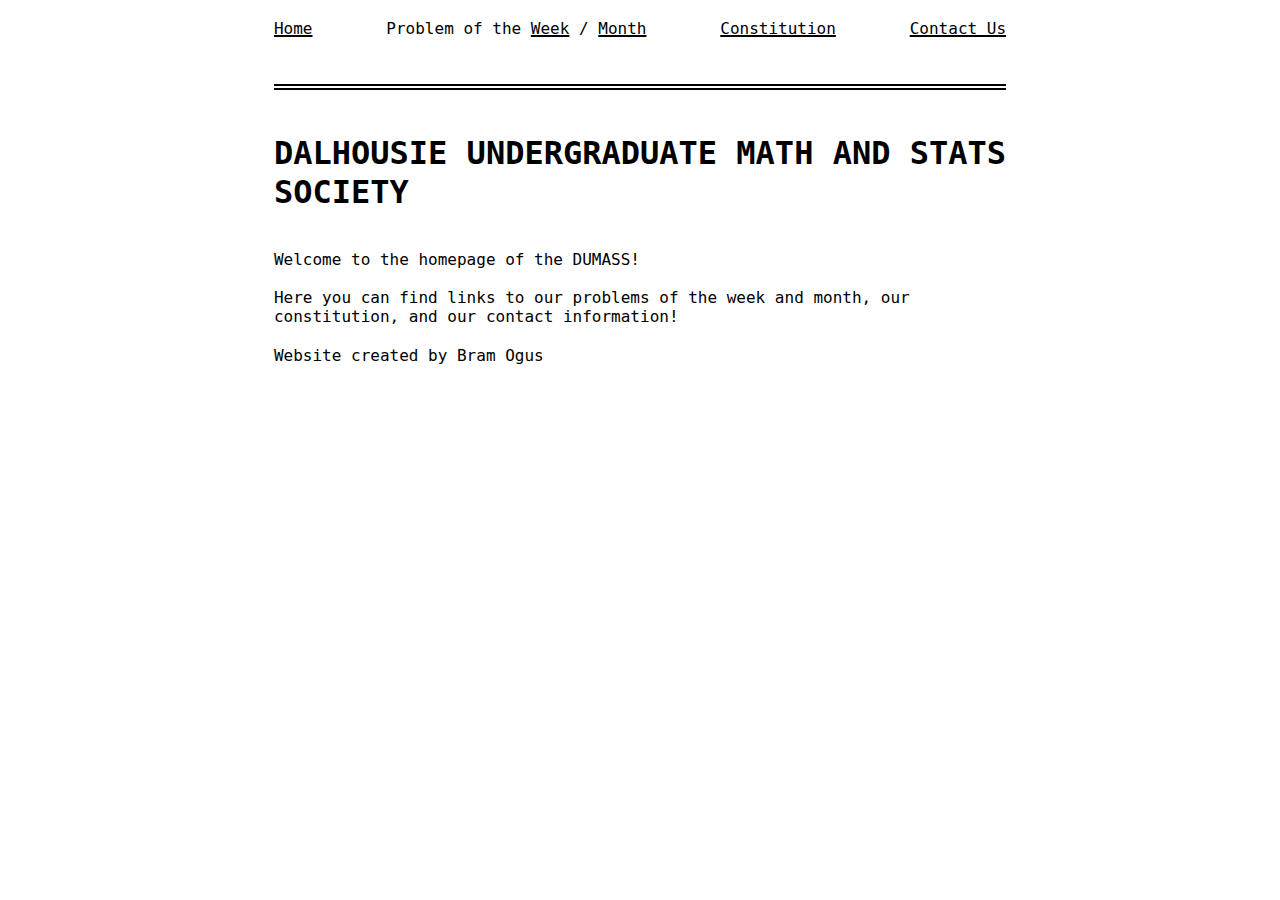
<file: index.html>
<!DOCTYPE html>
<html>
  <head>
  <title>Math Society</title>
  <link rel="stylesheet" href="reset.css">

  <link rel="stylesheet" href="monospace.css">

  <link rel="stylesheet" href="styles.css">
  </head>


  <header class="header">
    <nav class="navbar">
      <a href="index.html">Home</a>
      <!-- <a href="calendar.html">Events</a> -->
      <div id="problems">
      Problem of the 
      <a id="potw" href="potw.html">Week<a>
        /
      <a id="potm" href="potm.html">Month</a>
      </div>
      <a href="assets/constitution.pdf">Constitution</a>
    
      <!-- <a href="exec_team.html">Your Execs</a> -->
      <a href="mailto:dumss@dal.ca">Contact Us</a>
    </nav>
  </header>

  <hr>

  <body>

    <h1 class="header"> Dalhousie Undergraduate Math and Stats Society </h1>

    <p>Welcome to the homepage of the DUMASS!</p>

    <p>Here you can find links to our problems of the week and month, our constitution, and our contact information!</p>



    
  </body>


  <footer>
    Website created by Bram Ogus
  </footer>

  <script src="monospace.js"></script>

</html>
</file>
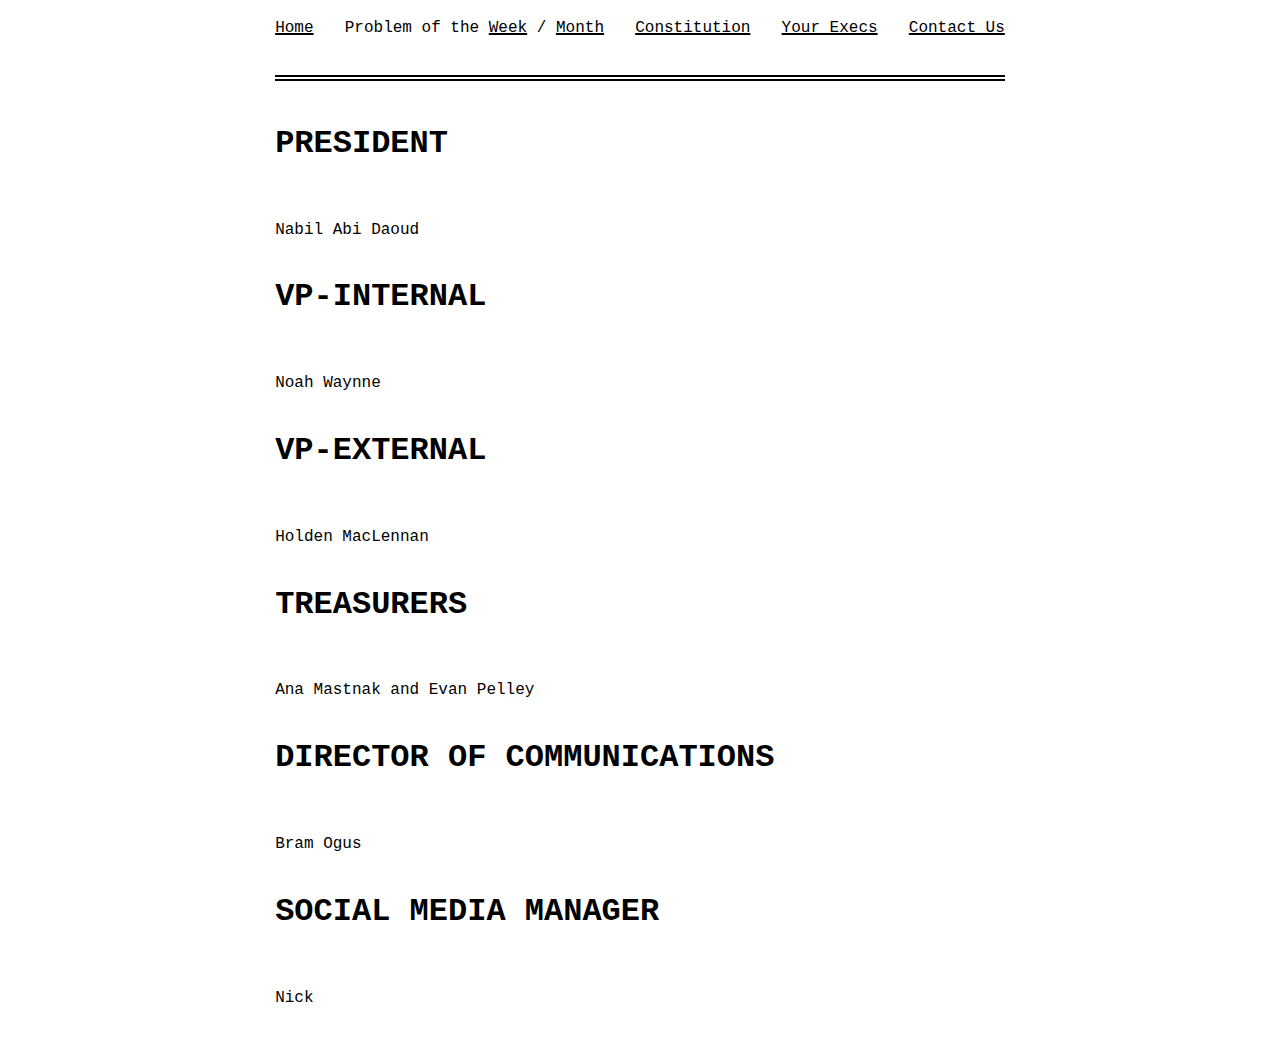
<file: exec_team.html>
<!DOCTYPE html>
<html>
  <head>
    <title>Math Society</title>
    <link rel="stylesheet" href="reset.css">
  
    <link rel="stylesheet" href="styles.css">
    <link rel="stylesheet" href="monospace.css">
  </head>

  <header>
    <nav class="navbar">
      <a href="index.html">Home</a>
      <div id="problems">
        Problem of the
      <a id="potw" href="potw.html">Week<a>
            /
            <a id="potm" href="potm.html">Month</a>
      </div>
      <a href="assets/constitution.pdf">Constitution</a>
  
      <a href="exec_team.html">Your Execs</a>
      <a href="mailto:dumss@dal.ca">Contact Us</a>
    </nav>
  </header>
  <hr>

  <body>
    <div >
      <div>
        <h1 class="header">President</h1>
        <img />
    
        <p>Nabil Abi Daoud </p>
      </div>
      <div>
        <h1 class="header">VP-Internal</h1>
        <img />
        
        <p>Noah Waynne </p>
      </div>
      <div>
        <h1 class="header">VP-External</h1>
        <img />
      
        <p>Holden MacLennan</p>
      </div>
      <div>
        <h1 class="header">Treasurers</h1>
        <img />
      
        <p>Ana Mastnak and Evan Pelley</p>
      </div>
      <div>
        <h1 class="header">Director of Communications</h1>
        <img />
      
        <p>Bram Ogus</p>
      </div>
      <div>
        <h1 class="header">Social Media Manager</h1>
        <img />
      
        <p>Nick </p>
      </div>
    </div>
  </body>

</html>
</file>
<file: monospace.css>
@import url('https://fonts.cdnfonts.com/css/jetbrains-mono-2');

:root {
  --font-family: "JetBrains Mono", monospace;
  --line-height: 1.20rem;
  --border-thickness: 2px;
  --text-color: #000;
  --text-color-alt: #666;
  --background-color: #fff;
  --background-color-alt: #eee;

  --font-weight-normal: 500;
  --font-weight-medium: 600;
  --font-weight-bold: 800;

  font-family: var(--font-family);
  font-optical-sizing: auto;
  font-weight: var(--font-weight-normal);
  font-style: normal;
  font-variant-numeric: tabular-nums lining-nums;
  font-size: 16px;
}

@media (prefers-color-scheme: dark) {
  :root {
    --text-color: #fff;
    --text-color-alt: #aaa;
    --background-color: #000;
    --background-color-alt: #111;
  }
}

* {
  box-sizing: border-box;
}


* + * {
  margin-top: var(--line-height);
}

html {
  display: flex;
  width: 100%;
  margin: 0;
  padding: 0;
  flex-direction: column;
  align-items: center;
  background: var(--background-color);
  color: var(--text-color);
}

body {
  position: relative;
  width: 100%;
  margin: 0;
  padding: var(--line-height) 2ch;
  max-width: calc(min(80ch, round(down, 100%, 1ch)));
  line-height: var(--line-height);
  overflow-x: hidden;
}

@media screen and (max-width: 480px) {
  :root {
    font-size: 14px;
  }
  body {
    padding: var(--line-height) 1ch;
  }
}

h1, h2, h3, h4, h5, h6 {
  font-weight: var(--font-weight-bold);
  margin: calc(var(--line-height) * 2) 0 var(--line-height);
  line-height: var(--line-height);
}

h1 {
  font-size: 2rem;
  line-height: calc(2 * var(--line-height));
  margin-bottom: calc(var(--line-height) * 2);
  text-transform: uppercase;
}
h2 {
  font-size: 1rem;
  text-transform: uppercase;
}

hr {
  position: relative;
  display: block;
  height: var(--line-height);
  margin: calc(var(--line-height) * 1.5) 0;
  border: none;
  color: var(--text-color);
}
hr:after {
  display: block;
  content: "";
  position: absolute;
  top: calc(var(--line-height) / 2 - var(--border-thickness));
  left: 0;
  width: 100%;
  border-top: calc(var(--border-thickness) * 3) double var(--text-color);
  height: 0;
}

a {
  text-decoration-thickness: var(--border-thickness);
}

a:link, a:visited {
  color: var(--text-color);
}

p {
  margin-bottom: var(--line-height);
}

strong {
  font-weight: var(--font-weight-bold);
}
em {
  font-style: italic;
}

sub {
  position: relative;
  display: inline-block;
  margin: 0;
  vertical-align: sub;
  line-height: 0;
  width: calc(1ch / 0.75);
  font-size: .75rem;
}

table {
  position: relative;
  top: calc(var(--line-height) / 2);
  width: calc(round(down, 100%, 1ch));
  border-collapse: collapse;
  margin: 0 0 calc(var(--line-height) * 2);
}

th, td {
  border: var(--border-thickness) solid var(--text-color);
  padding: 
    calc((var(--line-height) / 2))
    calc(1ch - var(--border-thickness) / 2)
    calc((var(--line-height) / 2) - (var(--border-thickness)))
  ;
  line-height: var(--line-height);
  vertical-align: top;
  text-align: left;
}
table tbody tr:first-child > * {
  padding-top: calc((var(--line-height) / 2) - var(--border-thickness));
}


th {
  font-weight: 700;
}
.width-min {
  width: 0%;
}
.width-auto {
  width: 100%;
}

.header {
  margin-bottom: calc(var(--line-height) * 2);
}
.header h1 {
  margin: 0;
}
.header tr td:last-child {
  text-align: right;
}

p {
  word-break: break-word;
  word-wrap: break-word;
  hyphens: auto;
}

img, video {
  display: block;
  width: 100%;
  object-fit: contain;
  overflow: hidden;
}
img {
  font-style: italic;
  color: var(--text-color-alt);
}

details {
  border: var(--border-thickness) solid var(--text-color);
  padding: calc(var(--line-height) - var(--border-thickness)) 1ch;
  margin-bottom: var(--line-height);
}

summary {
  font-weight: var(--font-weight-medium);
  cursor: pointer;
}
details[open] summary {
  margin-bottom: var(--line-height);
}

details ::marker {
  display: inline-block;
  content: '▶';
  margin: 0;
}
details[open] ::marker {
  content: '▼';
}

details :last-child {
  margin-bottom: 0;
}

pre {
  white-space: pre;
  overflow-x: auto;
  margin: var(--line-height) 0;
  overflow-y: hidden;
}
figure pre {
  margin: 0;
}

pre, code {
  font-family: var(--font-family);
}

code {
  font-weight: var(--font-weight-medium);
}

figure {
  margin: calc(var(--line-height) * 2) 3ch;
  overflow-x: auto;
  overflow-y: hidden;
}

figcaption {
  display: block;
  font-style: italic;
  margin-top: var(--line-height);
}

ul, ol {
  padding: 0;
  margin: 0 0 var(--line-height);
}

ul {
  list-style-type: square;
  padding: 0 0 0 2ch;
}
ol {
  list-style-type: none;
  counter-reset: item;
  padding: 0;
}
ol ul,
ol ol,
ul ol,
ul ul {
  padding: 0 0 0 3ch;
  margin: 0;
}
ol li:before { 
  content: counters(item, ".") ". ";
  counter-increment: item;
  font-weight: var(--font-weight-medium);
}

li {
  margin: 0;
  padding: 0;
}

li::marker {
  line-height: 0;
}

::-webkit-scrollbar {
    height: var(--line-height);
}

input, button, textarea {
  border: var(--border-thickness) solid var(--text-color);
  padding: 
    calc(var(--line-height) / 2 - var(--border-thickness))
    calc(1ch - var(--border-thickness));
  margin: 0;
  font: inherit;
  font-weight: inherit;
  height: calc(var(--line-height) * 2);
  width: auto;
  overflow: visible;
  background: var(--background-color);
  color: var(--text-color);
  line-height: normal;
  -webkit-font-smoothing: inherit;
  -moz-osx-font-smoothing: inherit;
  -webkit-appearance: none;
}

input[type=checkbox] {
  display: inline-grid;
  place-content: center;
  vertical-align: top;
  width: 2ch;
  height: var(--line-height);
  cursor: pointer;
}
input[type=checkbox]:checked:before {
  content: "";
  width: 1ch;
  height: calc(var(--line-height) / 2);
  background: var(--text-color);
}

button:focus, input:focus {
  --border-thickness: 3px;
  outline: none;
}

input {
  width: calc(round(down, 100%, 1ch));
}
::placeholder {
  color: var(--text-color-alt);
  opacity: 1;
}
::-ms-input-placeholder {
  color: var(--text-color-alt);
}
button::-moz-focus-inner {
  padding: 0;
  border: 0
}

button {
  text-transform: uppercase;
  font-weight: var(--font-weight-medium);
  cursor: pointer;
}

button:hover {
  background: var(--background-color-alt);
}
button:active {
  transform: translate(2px, 2px);
}

label {
  display: block;
  width: calc(round(down, 100%, 1ch));
  height: auto;
  line-height: var(--line-height);
  font-weight: var(--font-weight-medium);
  margin: 0;
}

label input {
  width: 100%;
}

.tree, .tree ul {
  position: relative;
  padding-left: 0;
  list-style-type: none;
  line-height: var(--line-height);
}
.tree ul {
  margin: 0;
}
.tree ul li {
  position: relative;
  padding-left: 1.5ch;
  margin-left: 1.5ch;
  border-left: var(--border-thickness) solid var(--text-color);
}
.tree ul li:before {
  position: absolute;
  display: block;
  top: calc(var(--line-height) / 2);
  left: 0;
  content: "";
  width: 1ch;
  border-bottom: var(--border-thickness) solid var(--text-color);
}
.tree ul li:last-child {
  border-left: none;
}
.tree ul li:last-child:after {
  position: absolute;
  display: block;
  top: 0;
  left: 0;
  content: "";
  height: calc(var(--line-height) / 2);
  border-left: var(--border-thickness) solid var(--text-color);
}

.grid {
  --grid-cells: 0;
  display: flex;
  gap: 1ch;
  width: calc(round(down, 100%, (1ch * var(--grid-cells)) - (1ch * var(--grid-cells) - 1)));
  margin-bottom: var(--line-height);
}

.grid > *,
.grid > input {
  flex: 0 0 calc(round(down, (100% - (1ch * (var(--grid-cells) - 1))) / var(--grid-cells), 1ch));
}
.grid:has(> :last-child:nth-child(1)) { --grid-cells: 1; }
.grid:has(> :last-child:nth-child(2)) { --grid-cells: 2; }
.grid:has(> :last-child:nth-child(3)) { --grid-cells: 3; }
.grid:has(> :last-child:nth-child(4)) { --grid-cells: 4; }
.grid:has(> :last-child:nth-child(5)) { --grid-cells: 5; }
.grid:has(> :last-child:nth-child(6)) { --grid-cells: 6; }
.grid:has(> :last-child:nth-child(7)) { --grid-cells: 7; }
.grid:has(> :last-child:nth-child(8)) { --grid-cells: 8; }
.grid:has(> :last-child:nth-child(9)) { --grid-cells: 9; }

/* DEBUG UTILITIES */

.debug .debug-grid {
  --color: color-mix(in srgb, var(--text-color) 10%, var(--background-color) 90%);
  position: absolute;
  top: 0;
  left: 0;
  right: 0;
  bottom: 0;
  z-index: -1;
  background-image:
    repeating-linear-gradient(var(--color) 0 1px, transparent 1px 100%),
    repeating-linear-gradient(90deg, var(--color) 0 1px, transparent 1px 100%);
  background-size: 1ch var(--line-height);
  margin: 0;
}

.debug .off-grid {
  background: rgba(255, 0, 0, 0.1);
}

.debug-toggle-label {
  text-align: right;
}
</file>
<file: styles.css>
:root {
    --line-height: 1.20rem;
    --border-thickness: 2px;
}

.navbar {
  display: flex;
  justify-content: space-between; 
  gap: 1rem;
}


.navbar > * {
  padding: 0;
  margin: 0;
}

* + * {margin-top:0;}

.center {
  text-align: center;
}


input::file-selector-button{
    border: var(--border-thickness) solid;
    padding:
        calc(var(--line-height) / 2 - var(--border-thickness)) calc(1ch - var(--border-thickness));

        
}

.file-input {
  border: var(--border-thickness) solid ;
  color: transparent;
  padding:
    calc(var(--line-height) / 2 - var(--border-thickness)) calc(1ch - var(--border-thickness));
    cursor: pointer;
}


.inline-input {
  display: inline;
  white-space: nowrap;
}

.inline-input > * {
  display: inline;
}


.pretty-wrap {
  text-wrap: pretty;
}

.column {
  float: left;
  width: 50%;
}

.row::after {
  clear: both;
}

.no-bullets {
  list-style-type: none;
}
</file>
